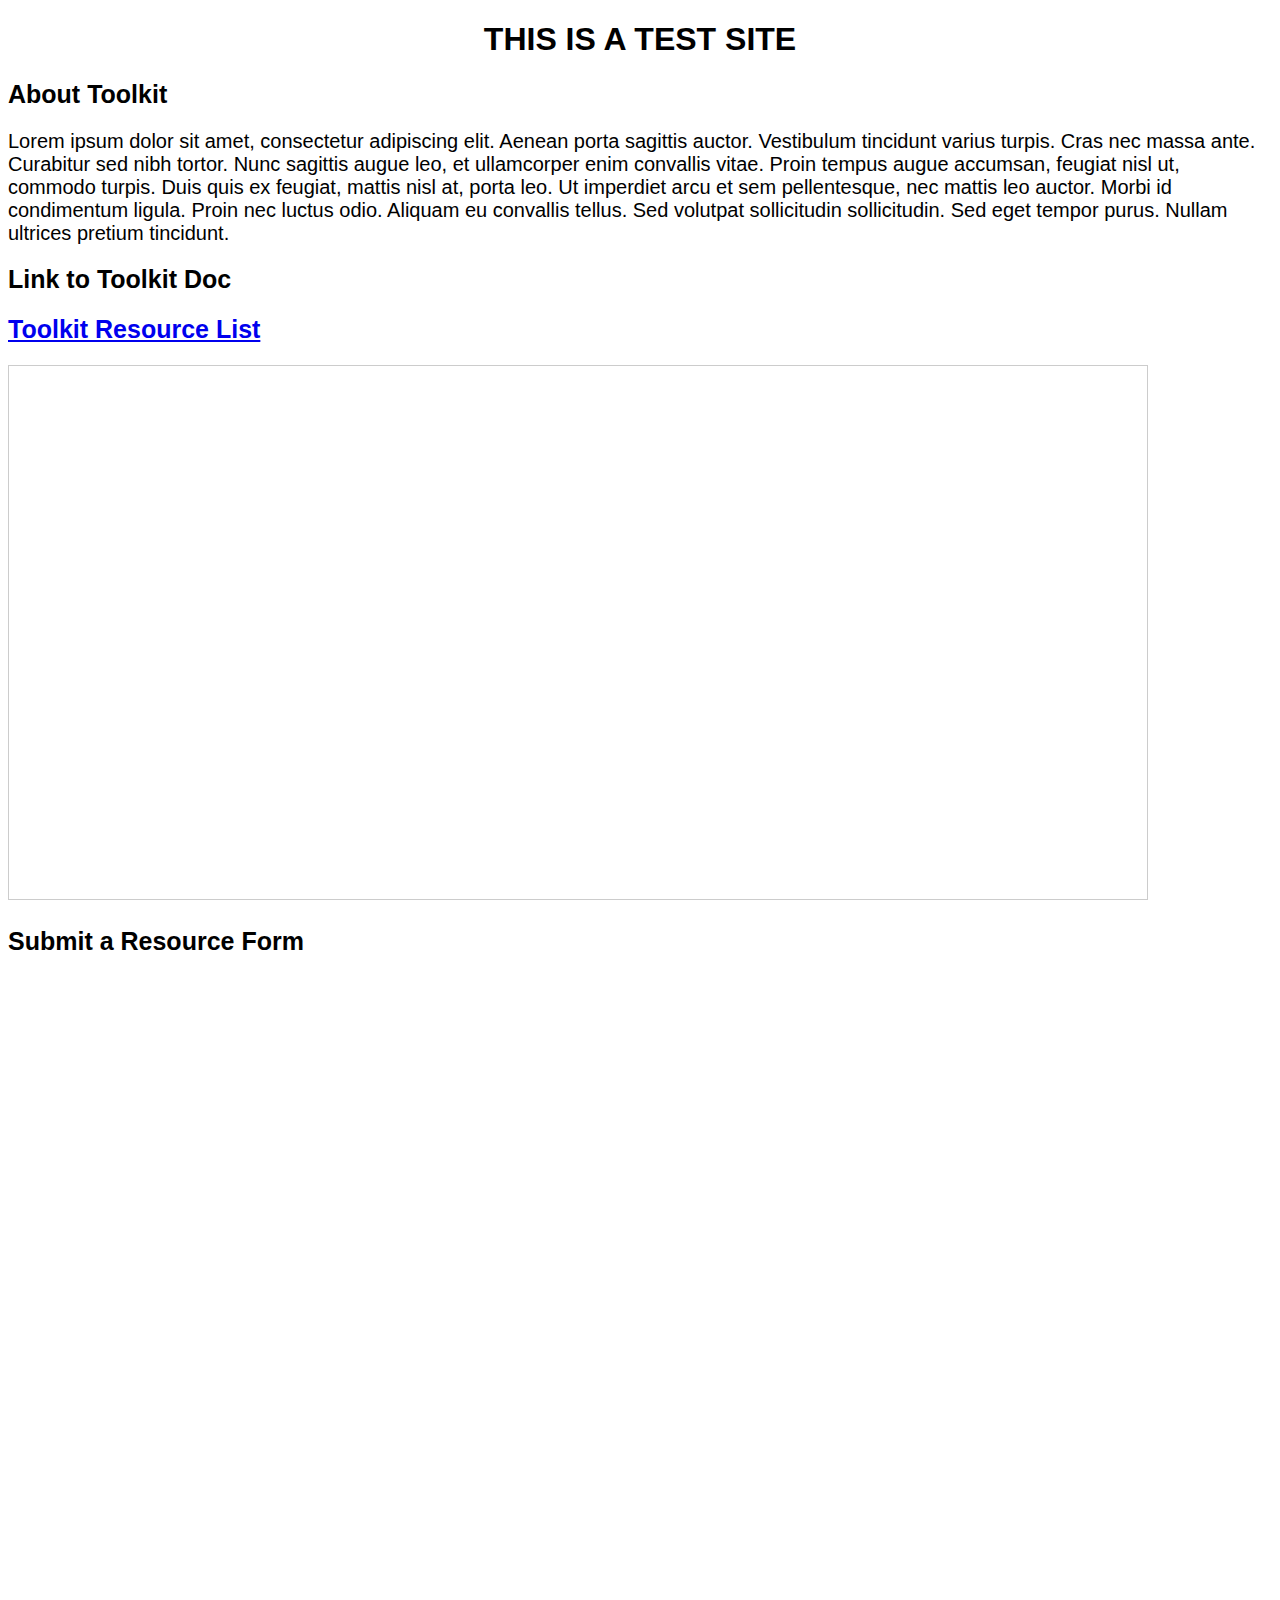
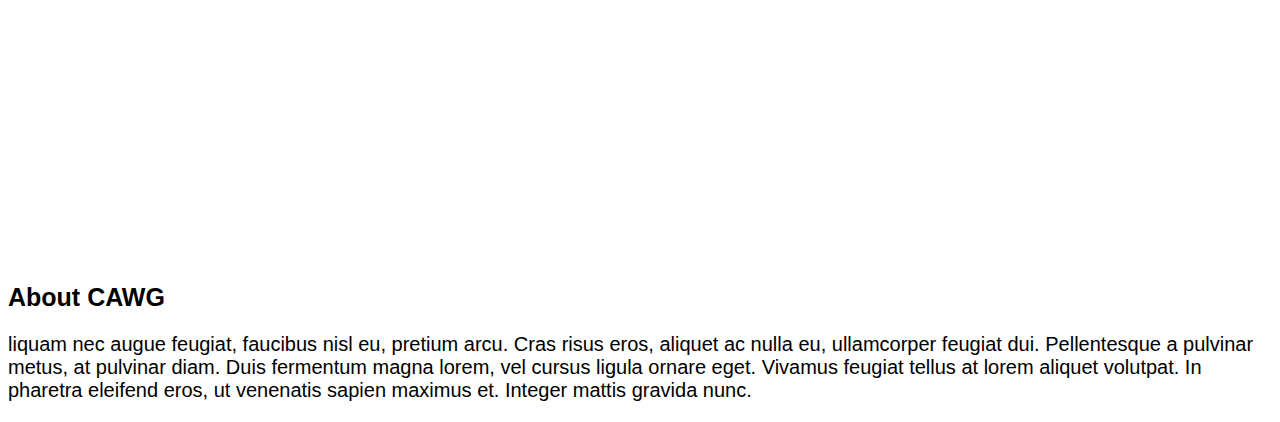
<file: index.html>
<!DOCTYPE html>
<html lang="en">
<head>
    <meta charset="UTF-8">
    <meta http-equiv="X-UA-Compatible" content="IE=edge">
    <meta name="viewport" content="width=device-width, initial-scale-1.0">
    <link rel="stylesheet" href="style.css">
    <title>MAIN PAGE</title>
</head>
<body>
  <div class="container">
  <h1>THIS IS A TEST SITE</1>
      <h2>About Toolkit</h2>
<p>
   Lorem ipsum dolor sit amet, consectetur adipiscing elit. Aenean porta sagittis auctor. Vestibulum tincidunt varius turpis. Cras nec massa ante. Curabitur sed nibh tortor. Nunc sagittis augue leo, et ullamcorper enim convallis vitae. Proin tempus augue accumsan, feugiat nisl ut, commodo turpis. Duis quis ex feugiat, mattis nisl at, porta leo. Ut imperdiet arcu et sem pellentesque, nec mattis leo auctor. Morbi id condimentum ligula. Proin nec luctus odio. Aliquam eu convallis tellus. Sed volutpat sollicitudin sollicitudin. Sed eget tempor purus. Nullam ultrices pretium tincidunt.
</p>
<h2>Link to Toolkit Doc</h2>
<a href="./resources.html"><h2>Toolkit Resource List</2></a>

<h2><iframe class="airtable-embed" src="https://airtable.com/embed/appOtTLh1wVW93OuF/shr83D4IVkq1N5u4y" frameborder="0" onmousewheel="" width="90%" height="533" style="background: transparent; border: 1px solid #ccc;"></iframe></h2>    
   
<h2>Submit a Resource Form</h2>
<h2><iframe src="https://docs.google.com/forms/d/e/1FAIpQLSd7uUzs_OIk02I7uMU3_-LCvlEzJbXEAGdZKZ9r8kYMIiSXUw/viewform?embedded=true" width="640" height="880" frameborder="0" marginheight="0" marginwidth="0">Loading…</iframe></h2>
<h2>About CAWG</h2>
<p>liquam nec augue feugiat, faucibus nisl eu, pretium arcu. Cras risus eros, aliquet ac nulla eu, ullamcorper feugiat dui. Pellentesque a pulvinar metus, at pulvinar diam. Duis fermentum magna lorem, vel cursus ligula ornare eget. Vivamus feugiat tellus at lorem aliquet volutpat. In pharetra eleifend eros, ut venenatis sapien maximus et. Integer mattis gravida nunc.
</p>
  </div>
</body>
</html>
</file>
<file: style.css>
body {
  background-color: #FFFFFF;
}

h1 {
  font-family: helvetica;
  color: #000000;
  text-align: center;
}
h2 {
  font-family: helvetica;
  font-size: 25px;
  color: #000000;
  text-align: left;
}
p {
  font-family: helvetica;
  font-size: 20px;
   color: #000000;
  text-align: left;
}
</file>
